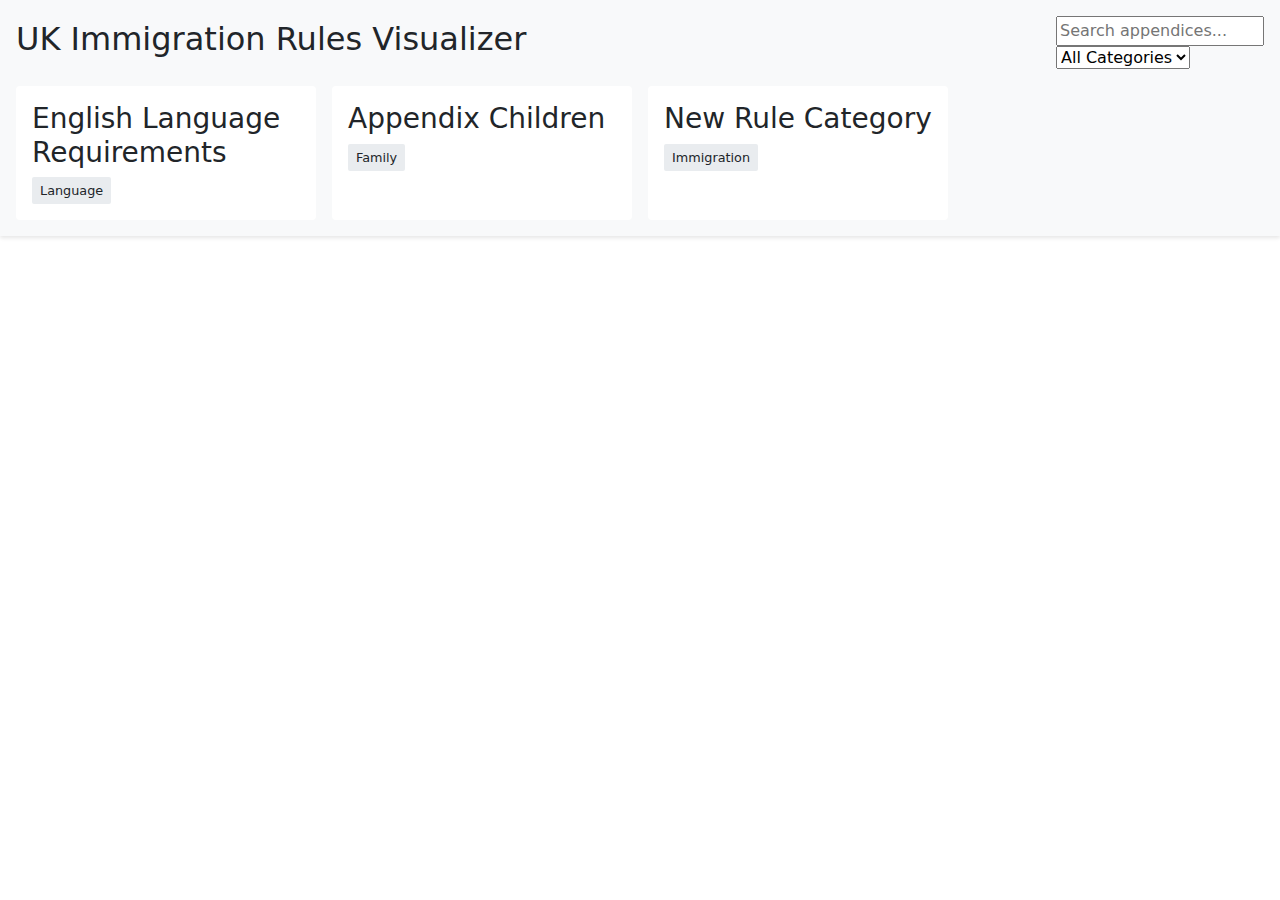
<file: index.html>
<!DOCTYPE html>
<html lang="en">
<head>
    <meta charset="UTF-8">
    <meta name="viewport" content="width=device-width, initial-scale=1.0">
    <title>English Requirements Visualizer</title>
    
    <!-- CSS Modules -->
    <link rel="stylesheet" href="css/variables.css">
    <link rel="stylesheet" href="css/base.css">
    <link rel="stylesheet" href="css/visualization.css">
    <link rel="stylesheet" href="css/responsive.css">
    
    <!-- Libraries -->
    <link href="https://cdn.jsdelivr.net/npm/bootstrap@5.3.0/dist/css/bootstrap.min.css" rel="stylesheet">
    <script src="https://d3js.org/d3.v7.min.js"></script>
</head>
<body>
    <header>
        <div id="nav-container"></div>
    </header>

    <main>
        <div class="reset-button-container">
            <button class="back-button" id="resetButton">↩ Reset View</button>
        </div>
        <div class="details-panel" id="detailsPanel"></div>
        <div class="container-fluid">
            <!-- <h1 class="text-center my-4">UK Immigration Rules Visualizer</h1> -->
            <div id="visualization"></div>
            <div class="tooltip"></div>
        </div>
    </main>

    <script type="module" src="js/main.js"></script>
</body>
</html>
</file>
<file: css/variables.css>
:root {
    --primary-color: #2c3e50;
    --secondary-color: #3498db;
    --text-color: #34495e;
    --mobile-breakpoint: 768px;
    --desktop-breakpoint: 1024px;
    --base-font-size: 1rem;
    --heading-font-size: 2rem;
}
</file>
<file: css/base.css>
body {
    font-family: 'Roboto', sans-serif;
    background-color: #f8f9fa;
    font-size: var(--base-font-size);
}

h1 {
    font-size: var(--heading-font-size);
    color: var(--primary-color);
}

.visualization-container {
    padding: 2rem;
    background: white;
    border-radius: 0.5rem;
    box-shadow: 0 4px 6px rgba(0,0,0,0.1);
    margin: 2rem auto;
}

.alert-danger {
    padding: 1rem;
    background: #f8d7da;
    border: 1px solid #f5c6cb;
    border-radius: 4px;
    color: #721c24;
    margin: 1rem;
}

.details-panel {
    position: fixed;
    top: 20%;
    left: 50%;
    transform: translateX(-50%);
    background: white;
    padding: 2rem;
    border-radius: 8px;
    box-shadow: 0 0 20px rgba(0,0,0,0.2);
    z-index: 1000;
    max-width: 600px;
    display: none;
}

.back-button {
    position: fixed;
    top: 20px;
    left: 20px;
    padding: 10px 20px;
    background: #3498db;
    color: white;
    border: none;
    border-radius: 4px;
    cursor: pointer;
    display: none;
}
</file>
<file: css/visualization.css>
.node circle {
    fill: #fff;
    stroke: var(--secondary-color);
    stroke-width: 2px;
    transition: fill 0.3s ease;
}

.node:hover circle {
    stroke-width: 3px;
    filter: drop-shadow(0 0 2px var(--secondary-color));
}

.tooltip {
    position: absolute;
    padding: 1rem;
    background: white;
    border-radius: 0.5rem;
    box-shadow: 0 2px 10px rgba(0,0,0,0.1);
    pointer-events: none;
    opacity: 0;
    transition: opacity 0.2s;
    max-width: 300px;
    border: 1px solid #ecf0f1;
}

.tooltip-title {
    color: var(--primary-color);
    font-weight: 500;
    margin-bottom: 0.5rem;
}

/* Add to your CSS */
.node text {
    font-size: 12px;
    font-family: 'Arial', sans-serif;
    pointer-events: none;
    text-shadow: 0 1px 0 #fff;
}

.link {
    fill: none;
    stroke: #ccc;
    stroke-width: 1.5px;
    stroke-opacity: 0.6;
}

.node circle.collapsed {
    fill: lightsteelblue;
}

/* visualization.css */
.appendix-nav {
    background: #f8f9fa;
    padding: 1rem;
    margin-bottom: 2rem;
    box-shadow: 0 2px 4px rgba(0,0,0,0.1);
}

.nav-header {
    display: flex;
    justify-content: space-between;
    align-items: center;
    margin-bottom: 1rem;
}

.appendix-list {
    display: grid;
    grid-template-columns: repeat(auto-fill, minmax(300px, 1fr));
    gap: 1rem;
}

.appendix-item {
    background: white;
    padding: 1rem;
    border-radius: 4px;
    cursor: pointer;
    transition: transform 0.2s;
}

.appendix-item:hover {
    transform: translateY(-2px);
    box-shadow: 0 4px 6px rgba(0,0,0,0.1);
}

.category {
    display: inline-block;
    background: #e9ecef;
    padding: 0.25rem 0.5rem;
    border-radius: 2px;
    font-size: 0.8rem;
}
.appendix-item.active {
    background: #e3f2fd;
    border-left: 4px solid #2196f3;
}

.appendix-item.loading {
    opacity: 0.7;
    pointer-events: none;
}
/* Add to visualization.css */
.description {
    color: #666;
    margin: 1rem 0;
}

.requirements-list {
    margin-left: 1.5rem;
}

/* Ensure popup visibility */
.details-panel {
    z-index: 10000 !important; /* Force above all elements */
    background: white;
    padding: 20px;
    border-radius: 8px;
    box-shadow: 0 0 15px rgba(0,0,0,0.2);
}

.close-btn {
    margin-top: 15px;
    padding: 8px 16px;
    background: #dc3545;
    color: white;
    border: none;
    border-radius: 4px;
    cursor: pointer;
}

.reset-button-container {
    position: relative;
    width: 10%;
    height: 0;
}

.back-button {
    position: absolute;
    top: -40px;
    right: 20px;
    z-index: 10;
    padding: 6px 12px;
    background-color: #3498db;
    color: white;
    border: none;
    border-radius: 4px;
    cursor: pointer;
    transition: background-color 0.3s ease;
}

.back-button:hover {
    background-color: #2980b9;
}
</file>
<file: css/responsive.css>
/* Mobile First Approach */
.visualization-container {
    width: 95%;
    max-width: 100%;
}

/* Desktop Breakpoint */
@media (min-width: 768px) {
    :root {
        --base-font-size: 1.1rem;
        --heading-font-size: 2.5rem;
    }
    
    .visualization-container {
        width: 90%;
        max-width: 1400px;
    }
    
    .node circle {
        r: 8;
    }
}

/* Mobile Breakpoint */
@media (max-width: 767px) {
    :root {
        --base-font-size: 0.9rem;
        --heading-font-size: 1.5rem;
    }
    
    .visualization-container {
        padding: 1rem;
    }
    
    .node circle {
        r: 6;
    }
    
    .tooltip {
        max-width: 200px;
        font-size: 0.8rem;
    }
    .back-button {
        right: 10px;
        top: -35px;
        font-size: 0.9rem;
        padding: 4px 10px;
    }
}
</file>
